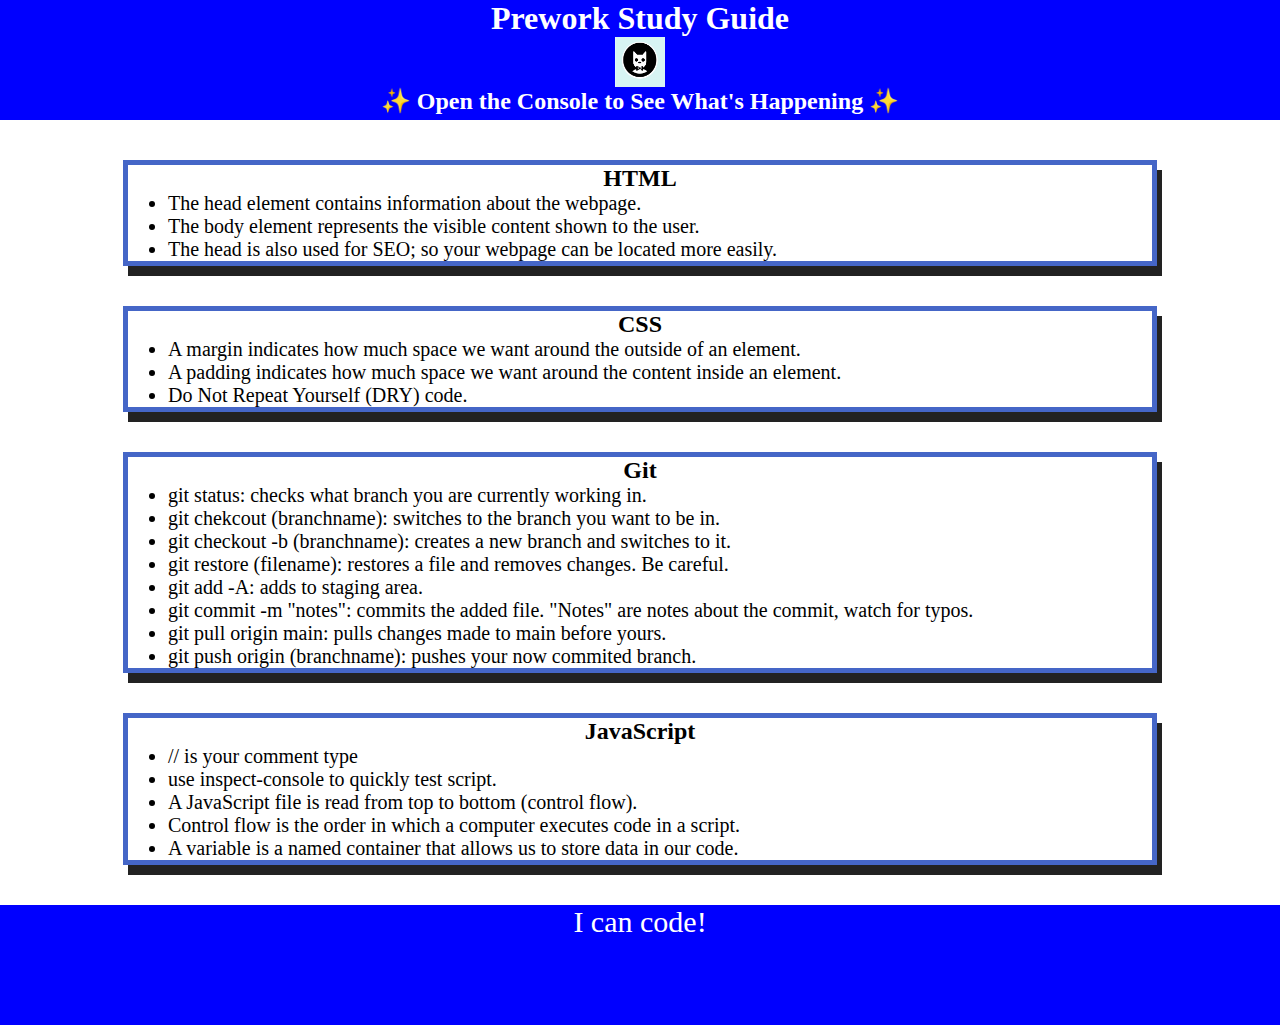
<file: index.html>
<!DOCTYPE html>
<html lang="en">
  <head>
    <meta charset="UTF-8" />
    <meta http-equiv="X-UA-Compatible" content="IE=edge" />
    <meta name="viewport" content="width=device-width, initial-scale=1.0" />
    <link rel="stylesheet" href="./assets/style.css">
       <title>Prework Study Guide</title>
  </head>
  <body>
    <header id="header">
      <h1>Prework Study Guide</h1>
      <img src="./assets/bowtie-cat.png" alt="Profile image of cat wearing a bow tie." />
      <h2>✨ Open the Console to See What's Happening ✨</h2>
    </header>
    <main>
      <section class="card" id="html-section">
        <h2>HTML</h2>
        <ul>
          <li>The head element contains information about the webpage.</li>
          <li>The body element represents the visible content shown to the user.</li>
          <li>The head is also used for SEO; so your webpage can be located more easily.</li>

        </ul>
      </section>

      <section class="card" id="css-section">
        <h2>CSS</h2>
        <ul>
          <li>A margin indicates how much space we want around the outside of an element.</li>
          <li>A padding indicates how much space we want around the content inside an element.</li>
          <li>Do Not Repeat Yourself (DRY) code.</li>
  
        </ul>
      </section>

      <section class="card" id="git-section">
        <h2>Git</h2>
        <ul>
          <li>git status: checks what branch you are currently working in.</li>
          <li>git chekcout (branchname): switches to the branch you want to be in.</li>
          <li>git checkout -b (branchname): creates a new branch and switches to it.</li>
          <li>git restore (filename): restores a file and removes changes. Be careful.</li>
          <li>git add -A: adds to staging area.</li>
          <li>git commit -m "notes": commits the added file. "Notes" are notes about the commit, watch for typos.</li>
          <li>git pull origin main: pulls changes made to main before yours.</li>
          <li>git push origin (branchname): pushes your now commited branch.</li>
  
        </ul>
      </section>

      <section class="card" id="javascript-section">
        <h2>JavaScript</h2>
        <ul>
          <li>// is your comment type</li>
          <li>use inspect-console to quickly test script.</li>
          <li>A JavaScript file is read from top to bottom (control flow).</li>
          <li>Control flow is the order in which a computer executes code in a script.</li>
          <li>A variable is a named container that allows us to store data in our code.</li>
  
        </ul>

      </section>
    </main>

    <footer>
      <p>I can code!</p>
    </footer>
      <script src="./assets/script.js"></script>
  </body>
</html>
</file>
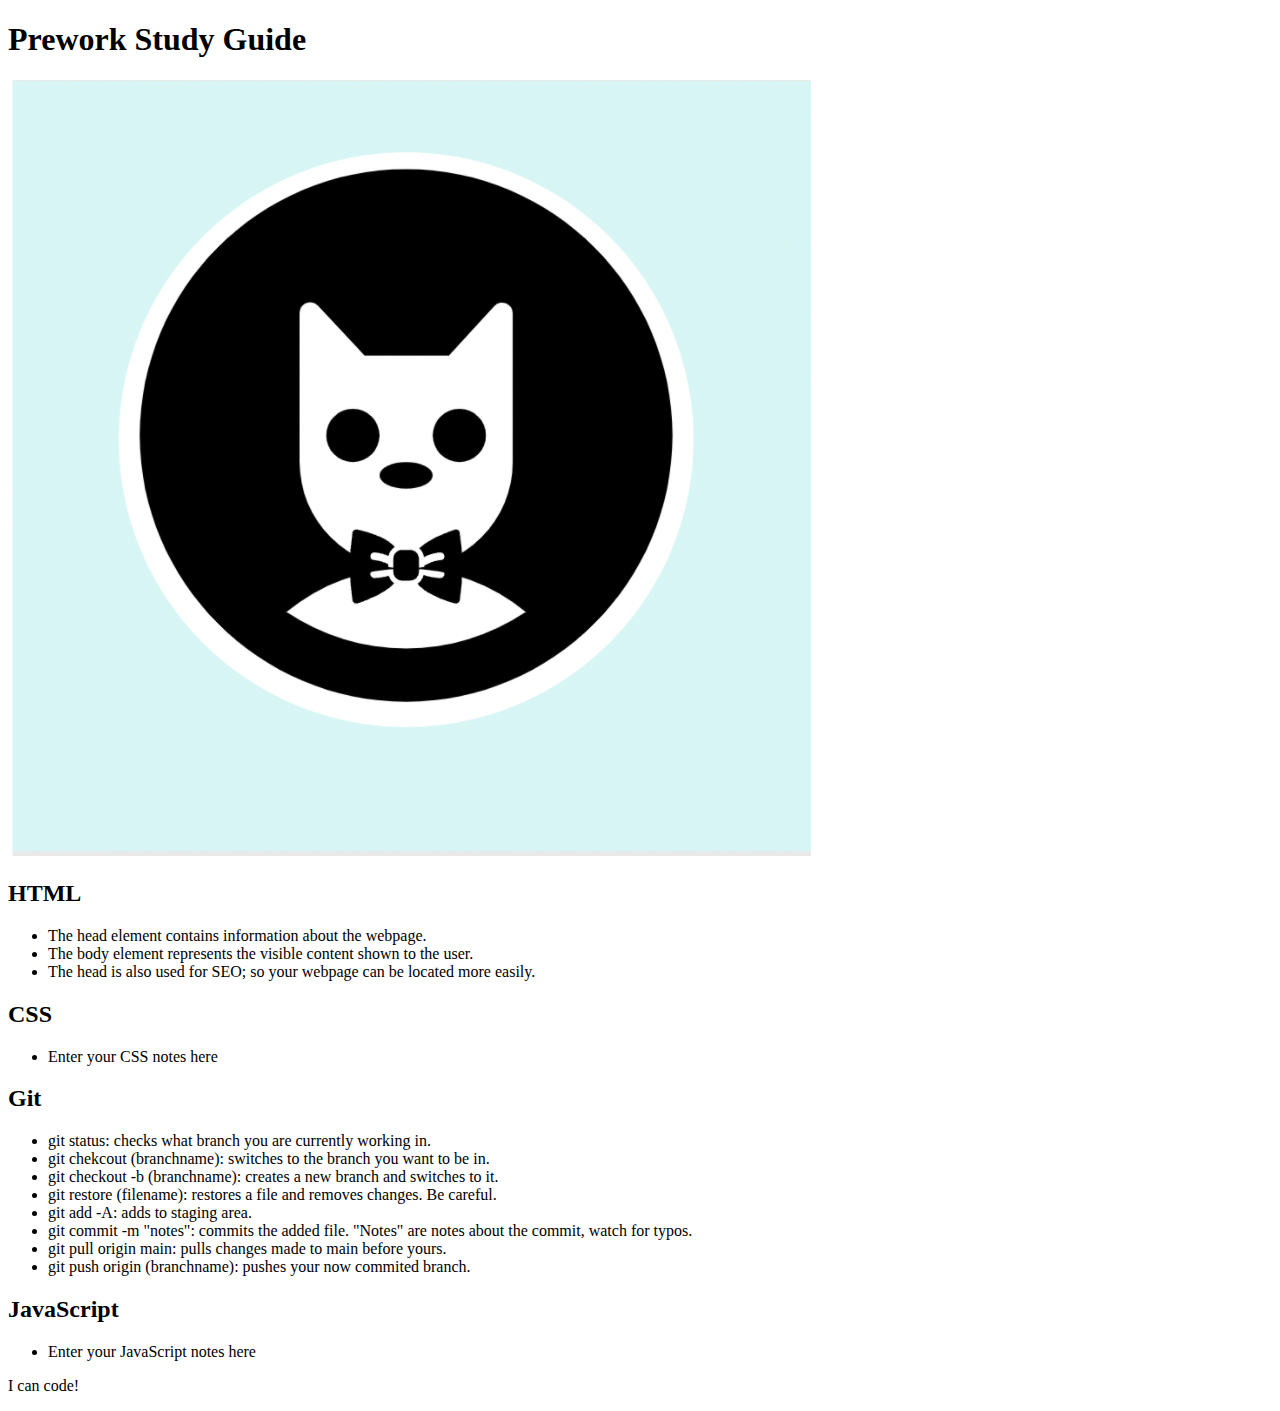
<file: prework-study-guide/index.html>
<!DOCTYPE html>
<html lang="en">
  <head>
    <meta charset="UTF-8" />
    <meta http-equiv="X-UA-Compatible" content="IE=edge" />
    <meta name="viewport" content="width=device-width, initial-scale=1.0" />
    <title>Prework Study Guide</title>
  </head>
  <body>
    <header id="header">
      <h1>Prework Study Guide</h1>
      <img src="./assets/bowtie-cat.png" alt="Profile image of cat wearing a bow tie." />
    </header>
    <main>
      <section class="card" id="html-section">
        <h2>HTML</h2>
        <ul>
          <li>The head element contains information about the webpage.</li>
          <li>The body element represents the visible content shown to the user.</li>
          <li>The head is also used for SEO; so your webpage can be located more easily.</li>

        </ul>

      <section class="card" id="css-section">
        <h2>CSS</h2>
        <ul>
          <li>Enter your CSS notes here</li>
  
        </ul>

      <section class="card" id="git-section">
        <h2>Git</h2>
        <ul>
          <li>git status: checks what branch you are currently working in.</li>
          <li>git chekcout (branchname): switches to the branch you want to be in.</li>
          <li>git checkout -b (branchname): creates a new branch and switches to it.</li>
          <li>git restore (filename): restores a file and removes changes. Be careful.</li>
          <li>git add -A: adds to staging area.</li>
          <li>git commit -m "notes": commits the added file. "Notes" are notes about the commit, watch for typos.</li>
          <li>git pull origin main: pulls changes made to main before yours.</li>
          <li>git push origin (branchname): pushes your now commited branch.</li>

  
        </ul>

      <section class="card" id="javascript-section">
        <h2>JavaScript</h2>
        <ul>
          <li>Enter your JavaScript notes here</li>
  
        </ul>


      </section>
    </main>

    <footer>
      <p>I can code!</p>
    </footer>
  </body>
</html>
</file>
<file: assets/style.css>
* {
  margin: 0;
  padding: 0;
}

header, footer {
  width: 100%;
  height: 120px;
  background-color: blue;
  color: white;
}

h1, h2 {
  text-align: center;
}

img {
  display: block;
  height: 50px;
  width: 50px;
  margin-left: auto;
  margin-right: auto;
}

ul {
  padding-left: 40px;
  font-size: 20px;
}

p {
  text-align: center;
  font-size: 30px;
}

.card {
  width: 80%;
  margin: 40px auto;
  border: 5px solid #4566c7;
  box-shadow: 5px 10px #222222;
}
</file>
